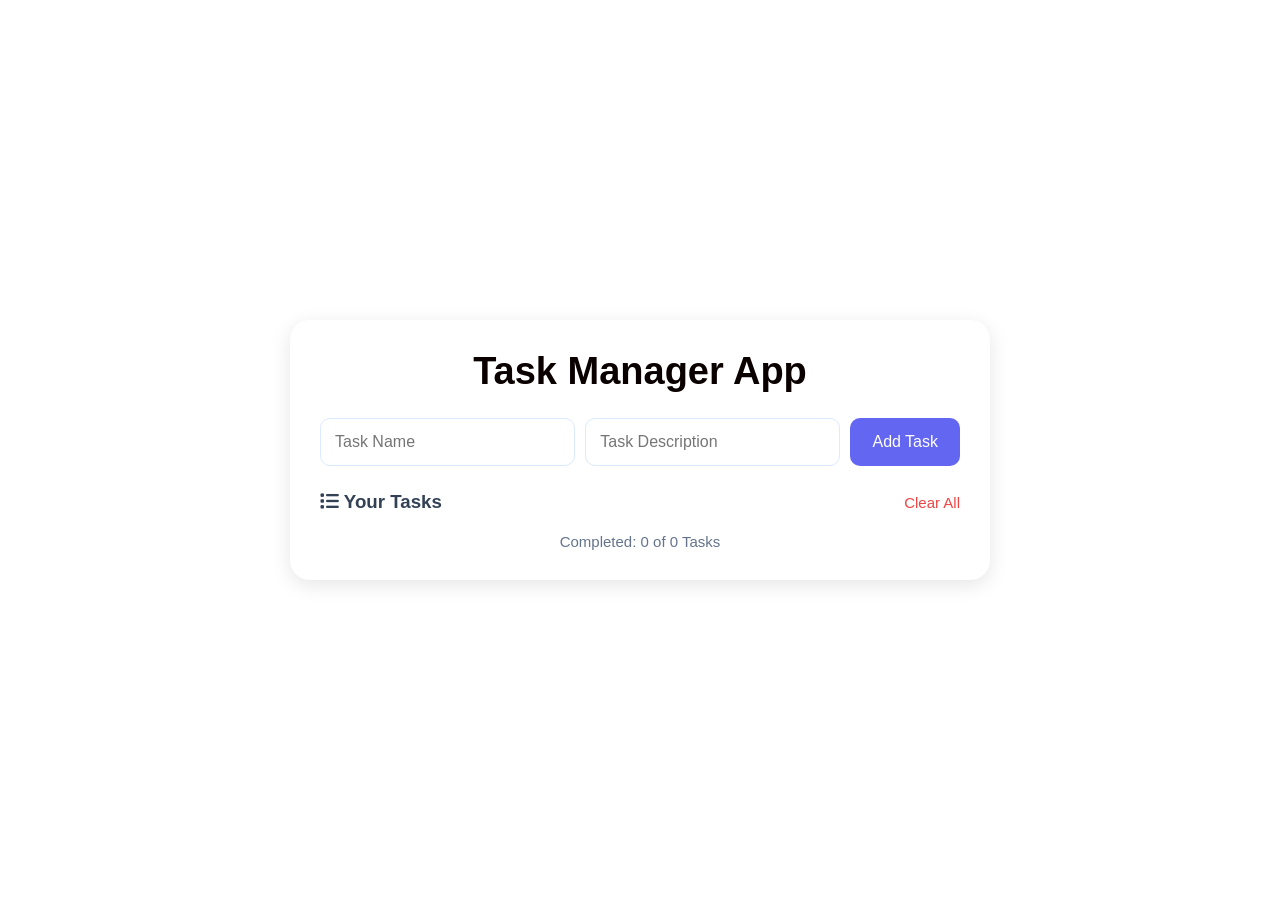
<file: FRONT-END/front-end-week3-assessment/index.html>
<!DOCTYPE html>
<html lang="en">

<head>

  <meta charset="UTF-8">

  <meta name="viewport"
    content="width=device-width, initial-scale=1.0">

  <title>Todo Application</title>

  <link rel="stylesheet"
    href="https://cdnjs.cloudflare.com/ajax/libs/font-awesome/6.5.1/css/all.min.css">

  <style>

    *{
      margin:0;
      padding:0;
      box-sizing:border-box;
      font-family:Arial,sans-serif;
    }

    body{
      background:white;
      display:flex;
      justify-content:center;
      align-items:center;
      min-height:100vh;
      padding:20px;
    }

    .container{
      width:100%;
      max-width:700px;
      background:white;
      padding:30px;
      border-radius:20px;
      box-shadow:0 5px 20px rgba(0,0,0,0.1);
    }

    .title{
      text-align:center;
      margin-bottom:25px;
    }

    .title h1{
      color:#0a0000;
      font-size:38px;
      margin-bottom:5px;
    }

    .title p{
      color:#64748b;
    }

    .input-section{
      display:flex;
      gap:10px;
      margin-bottom:25px;
    }

    .input-section input{
      flex:1;
      padding:14px;
      border:1px solid #dbeafe;
      border-radius:10px;
      outline:none;
      font-size:16px;
    }

    .input-section button{
      background:#6366f1;
      color:white;
      border:none;
      padding:14px 22px;
      border-radius:10px;
      cursor:pointer;
      font-size:16px;
      transition:0.3s;
    }

    .input-section button:hover{
      background:#4f46e5;
    }

    .task-header{
      display:flex;
      justify-content:space-between;
      align-items:center;
      margin-bottom:15px;
    }

    .task-header h3{
      color:#334155;
    }

    .clear-btn{
      background:none;
      border:none;
      color:#ef4444;
      cursor:pointer;
      font-size:15px;
    }

    .task{
      background:#f8fafc;
      padding:15px;
      border-radius:12px;
      margin-bottom:12px;

      display:flex;
      justify-content:space-between;
      align-items:center;
    }

    .task-left{
      display:flex;
      align-items:center;
      gap:12px;
    }

    .task-left input{
      width:18px;
      height:18px;
      cursor:pointer;
    }

    .completed{
      text-decoration:line-through;
      color:#94a3b8;
    }

    .icons{
      display:flex;
      gap:12px;
    }

    .icons i{
      cursor:pointer;
      color:#64748b;
      transition:0.3s;
    }

    .icons i:hover{
      color:#2563eb;
    }

    .stats{
      text-align:center;
      margin-top:20px;
      color:#64748b;
      font-size:15px;
    }

    .footer{
      text-align:center;
      margin-top:20px;
      color:#94a3b8;
      font-size:14px;
    }

    @media(max-width:600px){

      .input-section{
        flex-direction:column;
      }

      .input-section button{
        width:100%;
      }

    }

  </style>

</head>

<body>

  <div class="container">

    <!-- TITLE -->

    <div class="title">

      <h1>
        Task Manager App
      </h1>

    </div>

    <!-- INPUT -->

    <div class="input-section">

      <input
        type="text"
        id="taskInput"
        placeholder="Task Name"
      >

      <input 
        type="text" 
        id="Task Description" 
        placeholder="Task Description"
      >
      <button onclick="addTask()">

        Add Task

      </button>

    </div>

    <!-- TASK HEADER -->

    <div class="task-header">

      <h3>
        <i class="fa-solid fa-list"></i>
        Your Tasks
      </h3>

      <button
        class="clear-btn"
        onclick="clearTasks()"
      >

        Clear All

      </button>

    </div>

    <!-- TASK LIST -->

    <div id="taskList"></div>

    <!-- STATS -->

    <div class="stats" id="stats">

      Completed: 0 of 0 Tasks

    </div>

  </div>

  <script>

    // ARRAY

    let tasks =
      JSON.parse(localStorage.getItem("tasks")) || [];

    // DISPLAY TASKS

    function displayTasks(){

      const taskList =
        document.getElementById("taskList");

      taskList.innerHTML = "";

      // MAP METHOD

      tasks.map((task,index)=>{

        const taskDiv =
          document.createElement("div");

        taskDiv.classList.add("task");

        taskDiv.innerHTML = `

          <div class="task-left">

            <input
              type="checkbox"
              ${task.completed ? "checked" : ""}
              onchange="toggleTask(${index})"
            >

            <span class="${
              task.completed
              ? "completed"
              : ""
            }">

              ${task.name}

            </span>

          </div>

          <div class="icons">

            <i
              class="fa-solid fa-trash"
              onclick="deleteTask(${index})"
            ></i>

          </div>

        `;

        taskList.appendChild(taskDiv);

      });

      updateStats();

    }

    // ADD TASK

    function addTask(){

      const taskInput =
        document.getElementById("taskInput");

      const taskName =
        taskInput.value.trim();

      // VALIDATION

      if(taskName === ""){

        alert("Please Enter Task");

        return;

      }

      // OBJECT

      const task = {

        id: Date.now(),

        name: taskName,

        completed: false

      };

      // PUSH

      tasks.push(task);

      // LOCAL STORAGE

      localStorage.setItem(

        "tasks",

        JSON.stringify(tasks)

      );

      displayTasks();

      taskInput.value = "";

    }

    // TOGGLE COMPLETE

    function toggleTask(index){

      tasks[index].completed =
        !tasks[index].completed;

      localStorage.setItem(

        "tasks",

        JSON.stringify(tasks)

      );

      displayTasks();

    }

    // DELETE TASK

    function deleteTask(index){

      // FILTER METHOD

      tasks = tasks.filter(

        (task,i)=> i !== index

      );

      localStorage.setItem(

        "tasks",

        JSON.stringify(tasks)

      );

      displayTasks();

    }

    // CLEAR ALL TASKS

    function clearTasks(){

      tasks = [];

      localStorage.removeItem("tasks");

      displayTasks();

    }

    // UPDATE STATS

    function updateStats(){

      const total =
        tasks.length;

      const completed =
        tasks.filter(
          task => task.completed
        ).length;

      document.getElementById("stats")
      .innerText =

      `Completed: ${completed} of ${total} Tasks`;

    }

    // INITIAL DISPLAY

    displayTasks();

  </script>

</body>

</html>
</file>
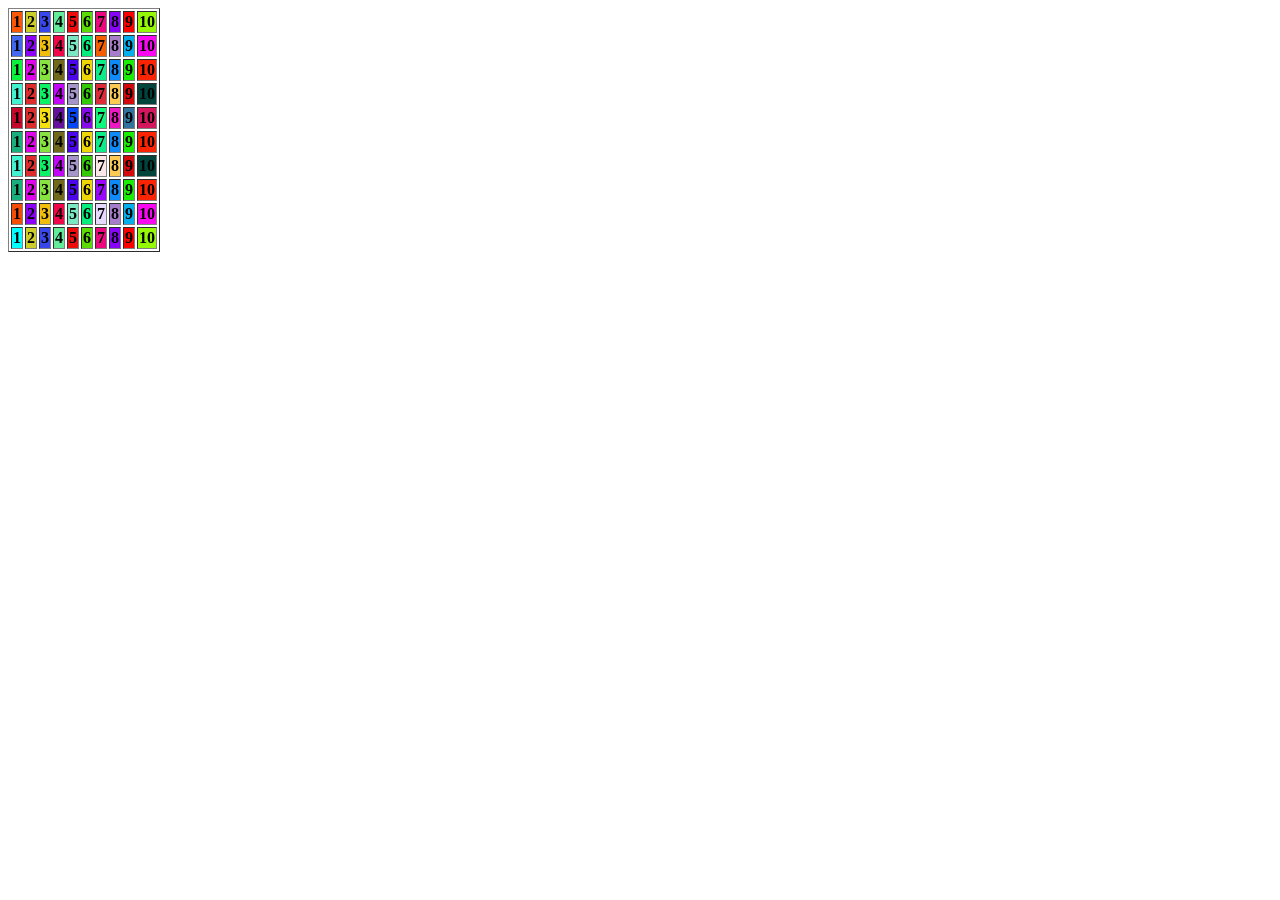
<file: FRONT-END/TASK/day3.html>
<!-- number tables colors -->

<!DOCTYPE html>
<html lang="en">
<head>
    <meta charset="UTF-8">
    <meta name="viewport" content="width=device-width, initial-scale=1.0">
    <title>Document</title>
</head>
<body>
    <table border="1">
        <tr>
            <th style="background-color: rgba(249, 87, 6, 0.998);">1</th>
            <th style="background-color: rgb(205, 205, 42);">2</th>
            <th style="background-color: rgb(56, 71, 236);">3</th>
            <th style="background-color: rgb(98, 236, 153);">4</th>
            <th style="background-color: rgb(237, 11, 11);">5</th>
            <th style="background-color: rgb(89, 219, 3);">6</th>
            <th style="background-color: rgb(237, 7, 126);">7</th>
            <th style="background-color: rgb(134, 5, 247);">8</th>
            <th style="background-color: rgb(255, 0, 0);">9</th>
            <th style="background-color: rgb(148, 248, 7);">10</th>
        </tr>
        <tr>
            <th style="background-color: rgb(66, 104, 241);">1</th>
            <th style="background-color: rgb(140, 2, 246);">2</th>
            <th style="background-color: rgba(243, 187, 5, 0.961);">3</th>
            <th style="background-color: rgb(241, 7, 73);">4</th>
            <th style="background-color: rgb(123, 232, 195);">5</th>
            <th style="background-color: rgb(5, 238, 125);">6</th>
            <th style="background-color: rgba(244, 94, 0, 0.998);">7</th>
            <th style="background-color: rgb(166, 125, 202);">8</th>
            <th style="background-color: rgb(3, 175, 237);">9</th>
            <th style="background-color: rgb(248, 7, 240);">10</th>
        </tr>
        <tr>
            <th style="background-color: rgb(10, 242, 60);">1</th>
            <th style="background-color: rgb(221, 6, 232);">2</th>
            <th style="background-color: rgba(130, 226, 57, 0.961);">3</th>
            <th style="background-color: rgb(112, 104, 27);">4</th>
            <th style="background-color: rgb(74, 6, 233);">5</th>
            <th style="background-color: rgb(238, 215, 5);">6</th>
            <th style="background-color: rgb(13, 236, 136);">7</th>
            <th style="background-color: rgb(13, 138, 248);">8</th>
            <th style="background-color: rgb(26, 237, 3);">9</th>
            <th style="background-color: rgb(250, 36, 3);">10</th>
        </tr>
        <tr>
            <th style="background-color: rgb(68, 242, 207);">1</th>
            <th style="background-color: rgb(221, 44, 44);">2</th>
            <th style="background-color: rgba(3, 242, 95, 0.961);">3</th>
            <th style="background-color: rgb(194, 6, 246);">4</th>
            <th style="background-color: rgb(165, 149, 203);">5</th>
            <th style="background-color: rgb(51, 202, 5);">6</th>
            <th style="background-color: rgb(220, 42, 57);">7</th>
            <th style="background-color: rgb(253, 202, 82);">8</th>
            <th style="background-color: rgb(212, 9, 9);">9</th>
            <th style="background-color: rgb(0, 68, 60);">10</th>
        </tr>
        <tr>
            <th style="background-color: rgb(197, 7, 42);">1</th>
            <th style="background-color: rgb(221, 44, 44);">2</th>
            <th style="background-color: rgba(244, 224, 5, 0.961);">3</th>
            <th style="background-color: rgb(103, 16, 158);">4</th>
            <th style="background-color: rgb(7, 70, 243);">5</th>
            <th style="background-color: rgb(136, 9, 234);">6</th>
            <th style="background-color: rgba(9, 248, 120, 0.97);">7</th>
            <th style="background-color: rgb(238, 24, 195);">8</th>
            <th style="background-color: rgb(49, 115, 156);">9</th>
            <th style="background-color: rgb(211, 23, 92);">10</th>
        </tr>
        <tr>
            <th style="background-color: rgb(27, 174, 125);">1</th>
            <th style="background-color: rgb(221, 6, 232);">2</th>
            <th style="background-color: rgba(130, 226, 57, 0.961);">3</th>
            <th style="background-color: rgb(112, 104, 27);">4</th>
            <th style="background-color: rgb(74, 6, 233);">5</th>
            <th style="background-color: rgb(238, 215, 5);">6</th>
            <th style="background-color: rgb(13, 236, 136);">7</th>
            <th style="background-color: rgb(13, 138, 248);">8</th>
            <th style="background-color: rgb(26, 237, 3);">9</th>
            <th style="background-color: rgb(250, 36, 3);">10</th>
        </tr>
        <tr>
            <th style="background-color: rgb(68, 242, 207);">1</th>
            <th style="background-color: rgb(221, 44, 44);">2</th>
            <th style="background-color: rgba(3, 242, 95, 0.961);">3</th>
            <th style="background-color: rgb(194, 6, 246);">4</th>
            <th style="background-color: rgb(165, 149, 203);">5</th>
            <th style="background-color: rgb(51, 202, 5);">6</th>
            <th style="background-color: rgba(220, 42, 57, 0.112);">7</th>
            <th style="background-color: rgb(253, 202, 82);">8</th>
            <th style="background-color: rgb(212, 9, 9);">9</th>
            <th style="background-color: rgb(0, 68, 60);">10</th>
        </tr>
        <tr>
            <th style="background-color: rgb(27, 174, 125);">1</th>
            <th style="background-color: rgb(221, 6, 232);">2</th>
            <th style="background-color: rgba(130, 226, 57, 0.961);">3</th>
            <th style="background-color: rgb(112, 104, 27);">4</th>
            <th style="background-color: rgb(74, 6, 233);">5</th>
            <th style="background-color: rgb(238, 215, 5);">6</th>
            <th style="background-color: rgb(154, 5, 254);">7</th>
            <th style="background-color: rgb(13, 138, 248);">8</th>
            <th style="background-color: rgb(26, 237, 3);">9</th>
            <th style="background-color: rgb(250, 36, 3);">10</th>
        </tr>
        <tr>
            <th style="background-color: rgb(245, 77, 5);">1</th>
            <th style="background-color: rgb(140, 2, 246);">2</th>
            <th style="background-color: rgba(243, 187, 5, 0.961);">3</th>
            <th style="background-color: rgb(241, 7, 73);">4</th>
            <th style="background-color: rgb(123, 232, 195);">5</th>
            <th style="background-color: rgb(5, 238, 125);">6</th>
            <th style="background-color: rgba(91, 7, 237, 0.153);">7</th>
            <th style="background-color: rgb(166, 125, 202);">8</th>
            <th style="background-color: rgb(3, 175, 237);">9</th>
            <th style="background-color: rgb(248, 7, 240);">10</th>
        </tr>
        <tr>
            <th style="background-color: aqua;">1</th>
            <th style="background-color: rgb(205, 205, 42);">2</th>
            <th style="background-color: rgb(56, 71, 236);">3</th>
            <th style="background-color: rgb(98, 236, 153);">4</th>
            <th style="background-color: rgb(237, 11, 11);">5</th>
            <th style="background-color: rgb(89, 219, 3);">6</th>
            <th style="background-color: rgb(237, 7, 126);">7</th>
            <th style="background-color: rgb(134, 5, 247);">8</th>
            <th style="background-color: rgb(255, 0, 0);">9</th>
            <th style="background-color: rgb(148, 248, 7);">10</th>
        </tr>
    </table>
</body>
</html>
</file>
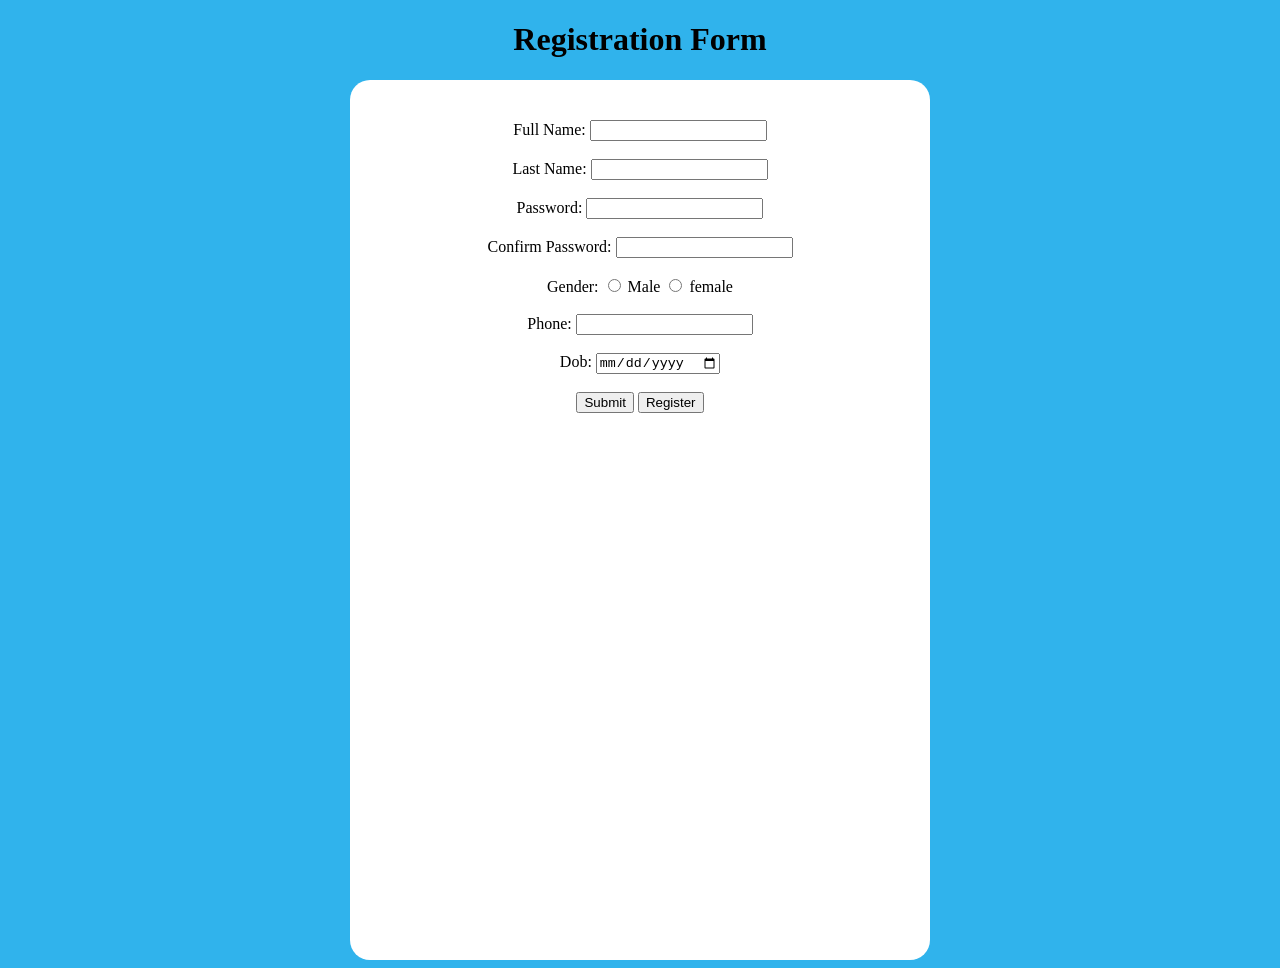
<file: FRONT-END/TASK/day4.1.html>
<!DOCTYPE html>
<html lang="en">
<head>
    <meta charset="UTF-8">
    <meta name="viewport" content="width=device-width, initial-scale=1.0">
    <title>Document</title>
    <link rel="stylesheet" href="day4.1.css">
</head>
<body>
    <center><h1>Registration Form</h1></center>
    <center><div class="sam"><center><div class="p1">
    <form action="">
            <label for="">Full Name: </label>
            <input type="text" name="" id="">
        </div><br>
        <div class="p2">
            <label for="">Last Name: </label>
            <input type="text" name="" id="">
        </div><br>
        <div>
            <label for="">Password: </label>
            <input type="password" name="password" id="">
        </div><br>
        <div>
            <label for="">Confirm Password: </label>
            <input type="password" name="password" id="">
        </div><br>
        <div>
            <label for="">Gender: </label>
            <input type="radio" name="" >
            <label for="">Male</label>
            <input type="radio" name="" >
            <label for="">female</label>
        </div><br>
        <div>
            <label for="">Phone: </label>
            <input type="number" name="">
        </div><br>
        <div>
            <label for="">Dob:</label>
            <input type="date" name="" >
        </div><br></center>
    
        <center>        <div class="sekhar1">
        <input type="submit" name="submit">
        <input type="button" value="Register" name="" id="">
        </div></center></div></center>
    

    </form>


</body>
</html>
</file>
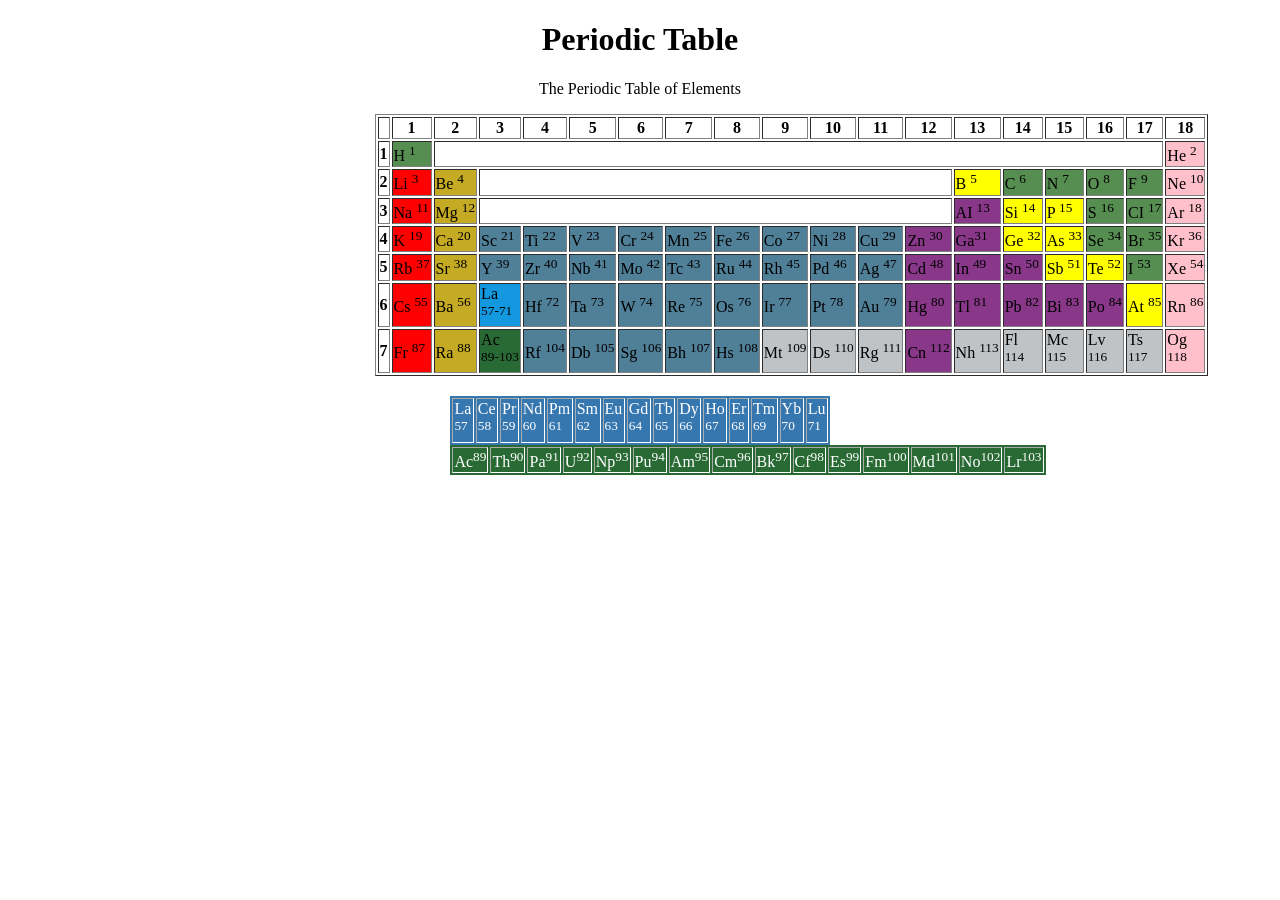
<file: FRONT-END/TASK/day4.html>
<!doctype html>
<html lang="en">
  <head>
    <meta charset="UTF-8" />
    <meta name="viewport" content="width=device-width, initial-scale=1.0" />
    <title>Document</title>
    <link rel="stylesheet" href="day4.css" />
  </head>
  <body>
    <center><h1>Periodic Table</h1></center>
    <center><p>The Periodic Table of Elements</p></center>
    <div class="periodic-table">
      <table border="1">
        <tr>
          <th></th>
          <th>1</th>
          <th>2</th>
          <th>3</th>
          <th>4</th>
          <th>5</th>
          <th>6</th>
          <th>7</th>
          <th>8</th>
          <th>9</th>
          <th>10</th>
          <th>11</th>
          <th>12</th>
          <th>13</th>
          <th>14</th>
          <th>15</th>
          <th>16</th>
          <th>17</th>
          <th>18</th>
        </tr>
        <tr>
          <th>1</th>
          <td style="background-color: rgb(86, 141, 81);">H <sup>1</sup></td>
          <td colspan="16"></td>
          <td style="background-color: pink;">He <sup>2</sup></td>
        </tr>
        <tr>
          <th>2</th>
          <td style="background-color: red;">Li <sup>3</sup></td>
          <td style="background-color: rgb(197, 170, 35);">Be <sup>4</sup></td>
          <td colspan="10"></td>
          <td style="background-color: yellow;">B <sup>5</sup></td>
          <td style="background-color: rgb(86, 141, 81);">C <sup>6</sup></td>
          <td style="background-color: rgb(86, 141, 81);">N <sup>7</sup></td>
          <td style="background-color: rgb(86, 141, 81);">O <sup>8</sup></td>
          <td style="background-color: rgb(86, 141, 81);">F <sup>9</sup></td>
          <td style="background-color: pink;">Ne <sup>10</sup></td>
        </tr>
        <tr>
          <th>3</th>
          <td style="background-color: red;">Na <sup>11</sup></td>
          <td style="background-color: rgb(197, 170, 35);">Mg <sup>12</sup></td>
          <td colspan="10"></td>
          <td style="background-color: rgb(137, 55, 137);">AI <sup>13</sup></td>
          <td style="background-color: yellow;;">Si <sup>14</sup></td>
          <td style="background-color: yellow;">P <sup>15</sup></td>
          <td style="background-color: rgb(86, 141, 81);">S <sup>16</sup></td>
          <td style="background-color: rgb(86, 141, 81);">CI <sup>17</sup></td>
          <td style="background-color: pink;">Ar <sup>18</sup></td>
        </tr>
        <tr>
          <th>4</th>
          <td style="background-color: red;">K <sup>19</sup></td>
          <td style="background-color: rgb(197, 170, 35);">Ca <sup>20</sup></td>
          <td style="background-color: rgb(80, 127, 152);">Sc <sup>21</sup></td>
          <td style="background-color: rgb(80, 127, 152);">Ti <sup>22</sup></td>
          <td style="background-color: rgb(80, 127, 152);">V <sup>23</sup></td>
          <td style="background-color: rgb(80, 127, 152);">Cr <sup>24</sup></td>
          <td style="background-color: rgb(80, 127, 152);">Mn <sup>25</sup></td>
          <td style="background-color: rgb(80, 127, 152);">Fe <sup>26</sup></td>
          <td style="background-color: rgb(80, 127, 152);">Co <sup>27</sup></td>
          <td style="background-color: rgb(80, 127, 152);">Ni <sup>28</sup></td>
          <td style="background-color: rgb(80, 127, 152);">Cu <sup>29</sup></td>
          <td style="background-color: rgb(137, 55, 137);">Zn <sup>30</sup></td>
          <td style="background-color: rgb(137, 55, 137);">Ga<sup>31</sup></td>
          <td style="background-color: yellow;">Ge <sup>32</sup></td>
          <td style="background-color: yellow;" >As <sup>33</sup></td>
          <td style="background-color: rgb(86, 141, 81);">Se <sup>34</sup></td>
          <td style="background-color: rgb(86, 141, 81);">Br <sup>35</sup></td>
          <td style="background-color: pink;">Kr <sup>36</sup></td>
        </tr>
        <tr>
          <th>5</th>
          <td style="background-color: red;">Rb <sup>37</sup></td>
          <td style="background-color: rgb(197, 170, 35);">Sr <sup>38</sup></td>
          <td style="background-color: rgb(80, 127, 152);">Y <sup>39</sup></td>
          <td style="background-color: rgb(80, 127, 152);">Zr <sup>40</sup></td>
          <td style="background-color: rgb(80, 127, 152);">Nb <sup>41</sup></td>
          <td style="background-color: rgb(80, 127, 152);">Mo <sup>42</sup></td>
          <td style="background-color: rgb(80, 127, 152);">Tc <sup>43</sup></td>
          <td style="background-color: rgb(80, 127, 152);">Ru <sup>44</sup></td>
          <td style="background-color: rgb(80, 127, 152);">Rh <sup>45</sup></td>
          <td style="background-color: rgb(80, 127, 152);">Pd <sup>46</sup></td>
          <td style="background-color: rgb(80, 127, 152);">Ag <sup>47</sup></td>
          <td style="background-color: rgb(137, 55, 137);">Cd <sup>48</sup></td>
          <td style="background-color: rgb(137, 55, 137);">In <sup>49</sup></td>
          <td style="background-color: rgb(137, 55, 137);">Sn <sup>50</sup></td>
          <td style="background-color: yellow;">Sb <sup>51</sup></td>
          <td style="background-color: yellow;">Te <sup>52</sup></td>
          <td style="background-color: rgb(86, 141, 81);">I <sup>53</sup></td>
          <td style="background-color: pink;">Xe <sup>54</sup></td>
        </tr>
        <tr>
          <th>6</th>
          <td style="background-color: red;">Cs <sup>55</sup></td>
          <td style="background-color: rgb(197, 170, 35);">Ba <sup>56</sup></td>
          <td style="background-color: rgb(19, 151, 222);">La <br /><sup>57-71</sup></td>
          <td style="background-color: rgb(80, 127, 152);">Hf <sup>72</sup></td>
          <td style="background-color: rgb(80, 127, 152);">Ta <sup>73</sup></td>
          <td style="background-color: rgb(80, 127, 152);">W <sup>74</sup></td>
          <td style="background-color: rgb(80, 127, 152);">Re <sup>75</sup></td>
          <td style="background-color: rgb(80, 127, 152);">Os <sup>76</sup></td>
          <td style="background-color: rgb(80, 127, 152);">Ir <sup>77</sup></td>
          <td style="background-color: rgb(80, 127, 152);">Pt <sup>78</sup></td>
          <td style="background-color: rgb(80, 127, 152);">Au <sup>79</sup></td>
          <td style="background-color: rgb(137, 55, 137);">Hg <sup>80</sup></td>
          <td style="background-color: rgb(137, 55, 137);">Tl <sup>81</sup></td>
          <td style="background-color: rgb(137, 55, 137);">Pb <sup>82</sup></td>
          <td style="background-color: rgb(137, 55, 137);">Bi <sup>83</sup></td>
          <td style="background-color: rgb(137, 55, 137);">Po <sup>84</sup></td>
          <td style="background-color: yellow;">At <sup>85</sup></td>
          <td style="background-color: pink;">Rn <sup>86</sup></td>
        </tr>
        <tr>
          <th>7</th>
          <td style="background-color: red;">Fr <sup>87</sup></td>
          <td style="background-color: rgb(197, 170, 35);">Ra <sup>88</sup></td>
          <td style="background-color: rgb(41, 106, 52);">Ac <br /><sup>89-103</sup></td>
          <td style="background-color: rgb(80, 127, 152);">Rf <sup>104</sup></td>
          <td style="background-color: rgb(80, 127, 152);">Db <sup>105</sup></td>
          <td style="background-color: rgb(80, 127, 152);">Sg <sup>106</sup></td>
          <td style="background-color: rgb(80, 127, 152);">Bh <sup>107</sup></td>
          <td style="background-color: rgb(80, 127, 152);">Hs <sup>108</sup></td>
          <td style="background-color: rgb(192, 195, 197);">Mt <sup>109</sup></td>
          <td style="background-color: rgb(192, 195, 197);">Ds <sup>110</sup></td>
          <td style="background-color: rgb(192, 195, 197);">Rg <sup>111</sup></td>
          <td style="background-color: rgb(137, 55, 137);">Cn <sup>112</sup></td>
          <td style="background-color: rgb(192, 195, 197);">Nh <sup>113</sup></td>
          <td style="background-color: rgb(192, 195, 197);">Fl <br /><sup>114</sup></td>
          <td style="background-color: rgb(192, 195, 197);">Mc <br /><sup>115</sup></td>
          <td style="background-color: rgb(192, 195, 197);">Lv <br /><sup>116</sup></td>
          <td style="background-color: rgb(192, 195, 197);">Ts <br /><sup>117</sup></td>
          <td style="background-color: pink;">Og <br /><sup>118</sup></td>
        </tr>
      </table>
    </div>


    <div class="periodic1">
        <table class="periodic1_1" border="1" style="margin-top: 20px;">
            <tr>
            <td>La <sup>57</sup></td>
            <td>Ce <sup>58</sup></td>
            <td>Pr <sup>59</sup></td>
            <td>Nd <sup>60</sup></td>
            <td>Pm <sup>61</sup></td>
            <td>Sm <sup>62</sup></td>
            <td>Eu <sup>63</sup></td>
            <td>Gd <sup>64</sup></td>
            <td>Tb <sup>65</sup></td>
            <td>Dy <sup>66</sup></td>
            <td>Ho <sup>67</sup></td>
            <td>Er <sup>68</sup></td>
            <td>Tm <sup>69</sup></td>
            <td>Yb <sup>70</sup></td>
            <td>Lu <br /><sup>71</sup></td>
            </tr>
        </table>
    
        <table class="periodic1_2" border="1">
            <tr>
            <td>Ac<sup>89</sup></td>
            <td>Th<sup>90</sup></td>
            <td>Pa<sup>91</sup></td>
            <td>U<sup>92</sup></td>
            <td>Np<sup>93</sup></td>
            <td>Pu<sup>94</sup></td>
            <td>Am<sup>95</sup></td>
            <td>Cm<sup>96</sup></td>
            <td>Bk<sup>97</sup></td>
            <td>Cf<sup>98</sup></td>
            <td>Es<sup>99</sup></td>
            <td>Fm<sup>100</sup></td>
            <td>Md<sup>101</sup></td>
            <td>No<sup>102</sup></td>   
            <td>Lr<sup>103</sup></td>
            </tr> 
    </div>
  </body>
</html>
</file>
<file: FRONT-END/TASK/day4.1.css>
body{
    background-color: rgb(48, 179, 236);
}
.sam{
    padding: 40px;
    background-color: rgb(255, 255, 255);
    width: 500px;
    height: 800px;
    border-radius: 20px;
}
</file>
<file: FRONT-END/TASK/day4.css>
:root{
    --blue: rgb(54, 119, 176);
    --green: rgb(41, 106, 52);

}

.periodic-table {
            margin-left: 29%;
        }
.periodic1 {
            margin-left: 35%;
            margin-right: 35%;
        }       
.periodic1_1{
            background-color: var(--blue);
            color: white;
            border: white;

}

.periodic1_2{
            background-color: var(--green);
            color: white;
            border: white;

}
</file>
